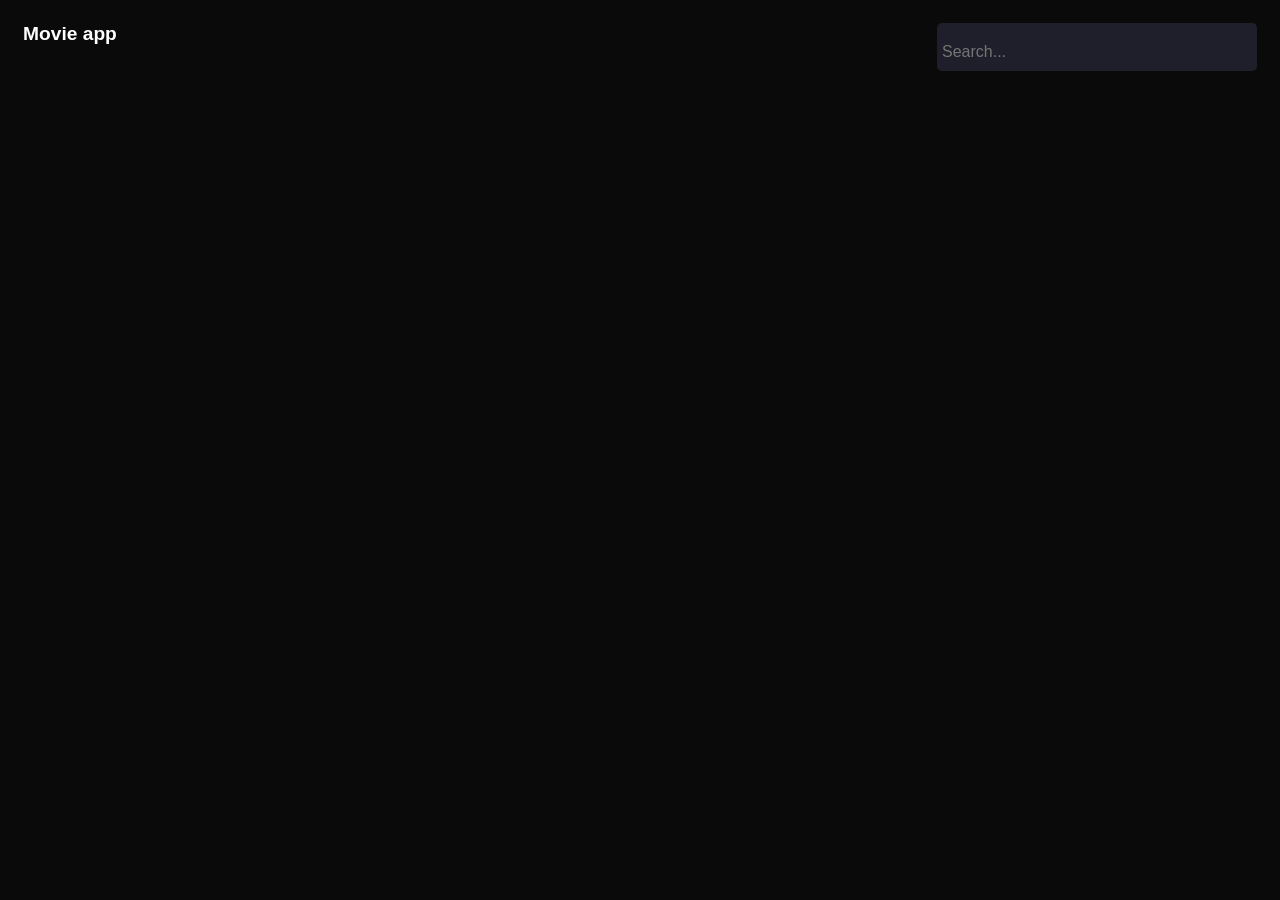
<file: index.html>
<!DOCTYPE html>
<html>
    <head>
        <title>Movie app</title>
        <link rel="stylesheet" href="./style.css">
    </head>
    <body>
        <div id="nav-container">
            <a href="#">Movie app</a>
            <div id="form">
                <form id="form">
                    <input id="data-item" name="search" type="search" placeholder="Search...">
                </form>
            </div>
        </div>
        <div style="padding: 10px;"></div>
        <section id="section">
        </section>
    </body>
    <script src="./script.js"></script>
</html>
</file>
<file: style.css>
*{
    box-sizing: border-box;
}

body{
    font-family: sans-serif;
    background-color: #0A0A0A;
}

#nav-container{
    display: block;
    padding: 15px;
}

#nav-container a{
    float: left;
    text-align: center;
    text-decoration: none;
    color: white;
    font-weight: bold;
    font-size: 1.2rem;
}

#form{
    float: right;
    display: block;
}

form{
    width: 20rem;
    height: 3rem;
    background-color: #1E1F2A;
    border-radius: 0.3rem;
    display: flex;
    align-items: center;
}

input{
    all: unset;
    padding: 5px;
    width: 100%;
    height: 100%;
    color: white;
}

.thumbnail{
    border-radius: 1rem;
    width: 100%;
    height: 15rem;
}

.card{
    padding: 15px;
    background-color: #212D3F;
    border-radius: 1.2rem;
    text-align: center;
    color: white;
}

.column{
    width: 20%;
}

#row-item{
    padding: 15px;
}
</file>
